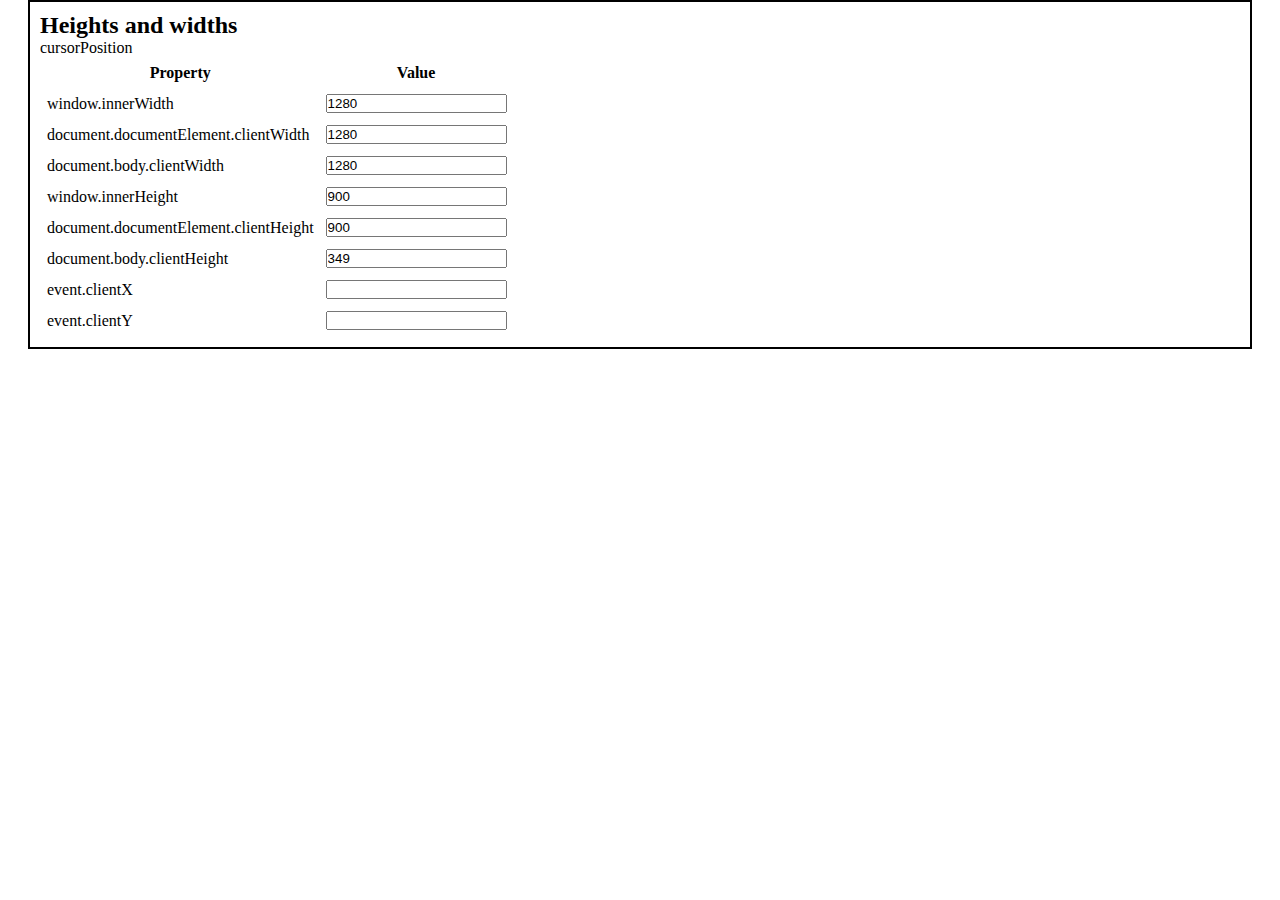
<file: index.html>
<!DOCTYPE html>
<html lang="en">
<head>
  <meta charset="UTF-8">
  <meta name="viewport" content="width=device-width, initial-scale=1.0">
  <title>Document</title>
  <link rel="stylesheet" href="style.css">
</head>
<body>
  <div class="body">
    
    <h2>Heights and widths</h2>
    
    <table >
      <tr>
        <th>Property</th>
        <th>Value</th>
      </tr>
      <tr>
        <td>window.innerWidth</td>
        <td><input type="number" name="innerWidth" id="innerWidth" readonly></td>
      </tr>
      <tr>
        <td>document.documentElement.clientWidth </td>
        <td><input type="number" name="clientWidth" id="clientWidth" readonly></td>
      </tr>
      <tr>
        <td>document.body.clientWidth</td>
        <td><input type="number" name="bodyClientWidth" id="bodyClientWidth" readonly></td>
      </tr>
      <tr>
        <td>window.innerHeight</td>
        <td><input type="number" name="innerHeight" id="innerHeight" readonly></td>
      </tr>
      <tr>
        <td>document.documentElement.clientHeight </td>
        <td><input type="number" name="clientHeight" id="clientHeight" readonly></td>
      </tr>
      <tr>
        <td>document.body.clientHeight</td>
        <td><input type="number" name="bodyClientHeight" id="bodyClientHeight" readonly></td>
      </tr>
      <tr>
        <td>event.clientX</td>
        <td><input type="number" name="clientX" id="clientX" readonly></td>
      </tr>
      <tr>
        <td>event.clientY</td>
        <td><input type="number" name="clientY" id="clientY" readonly></td>
      </tr>cursorPosition
    </table>
  </div>
  <script src="script.js"></script>
</body>
</html>
</file>
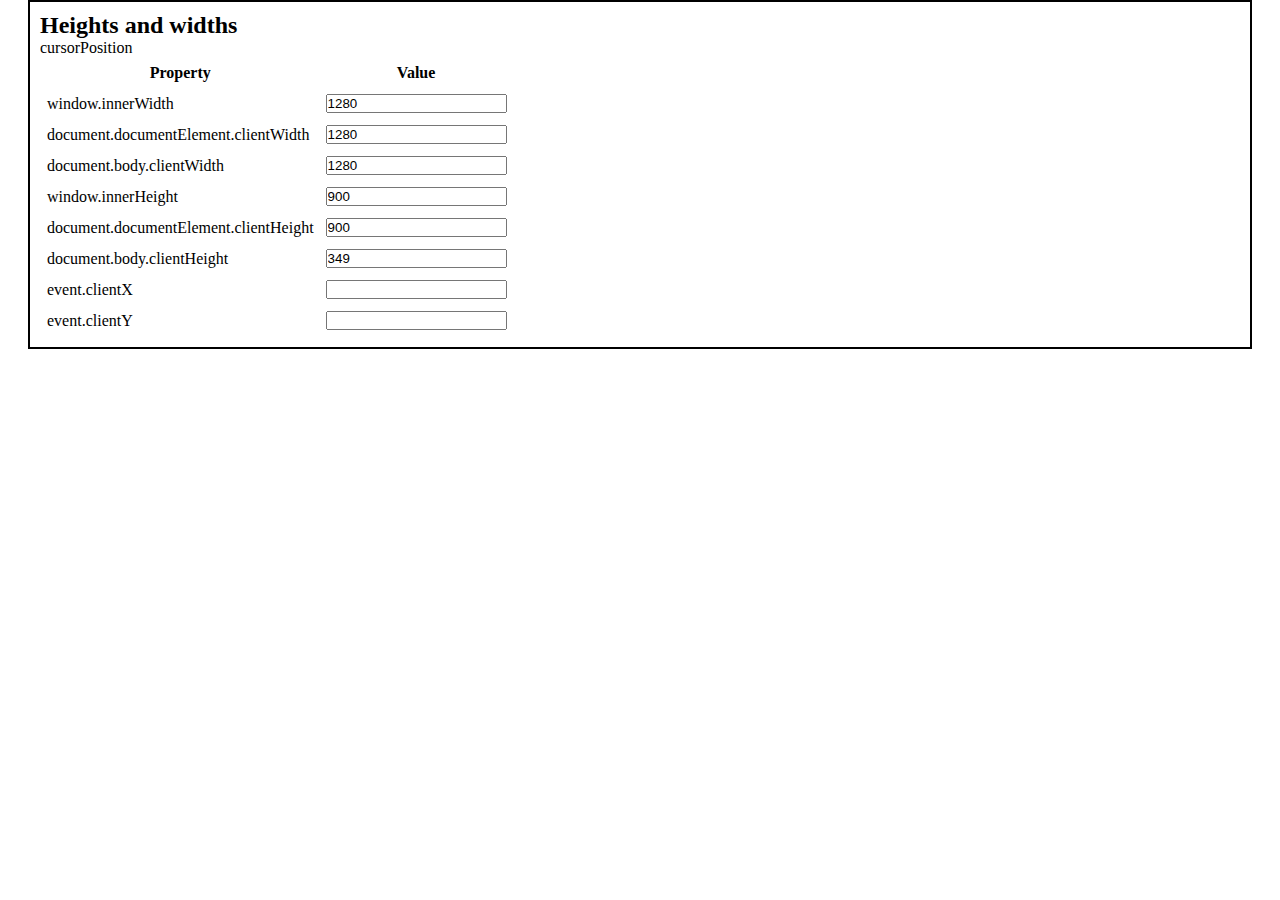
<file: cursor-tracker/index.html>
<!DOCTYPE html>
<html lang="en">
<head>
  <meta charset="UTF-8">
  <meta name="viewport" content="width=device-width, initial-scale=1.0">
  <title>Document</title>
  <link rel="stylesheet" href="style.css">
</head>
<body>
  <div class="body">
    
    <h2>Heights and widths</h2>
    
    <table >
      <tr>
        <th>Property</th>
        <th>Value</th>
      </tr>
      <tr>
        <td>window.innerWidth</td>
        <td><input type="number" name="innerWidth" id="innerWidth" readonly></td>
      </tr>
      <tr>
        <td>document.documentElement.clientWidth </td>
        <td><input type="number" name="clientWidth" id="clientWidth" readonly></td>
      </tr>
      <tr>
        <td>document.body.clientWidth</td>
        <td><input type="number" name="bodyClientWidth" id="bodyClientWidth" readonly></td>
      </tr>
      <tr>
        <td>window.innerHeight</td>
        <td><input type="number" name="innerHeight" id="innerHeight" readonly></td>
      </tr>
      <tr>
        <td>document.documentElement.clientHeight </td>
        <td><input type="number" name="clientHeight" id="clientHeight" readonly></td>
      </tr>
      <tr>
        <td>document.body.clientHeight</td>
        <td><input type="number" name="bodyClientHeight" id="bodyClientHeight" readonly></td>
      </tr>
      <tr>
        <td>event.clientX</td>
        <td><input type="number" name="clientX" id="clientX" readonly></td>
      </tr>
      <tr>
        <td>event.clientY</td>
        <td><input type="number" name="clientY" id="clientY" readonly></td>
      </tr>cursorPosition
    </table>
  </div>
  <script src="script.js"></script>
</body>
</html>
</file>
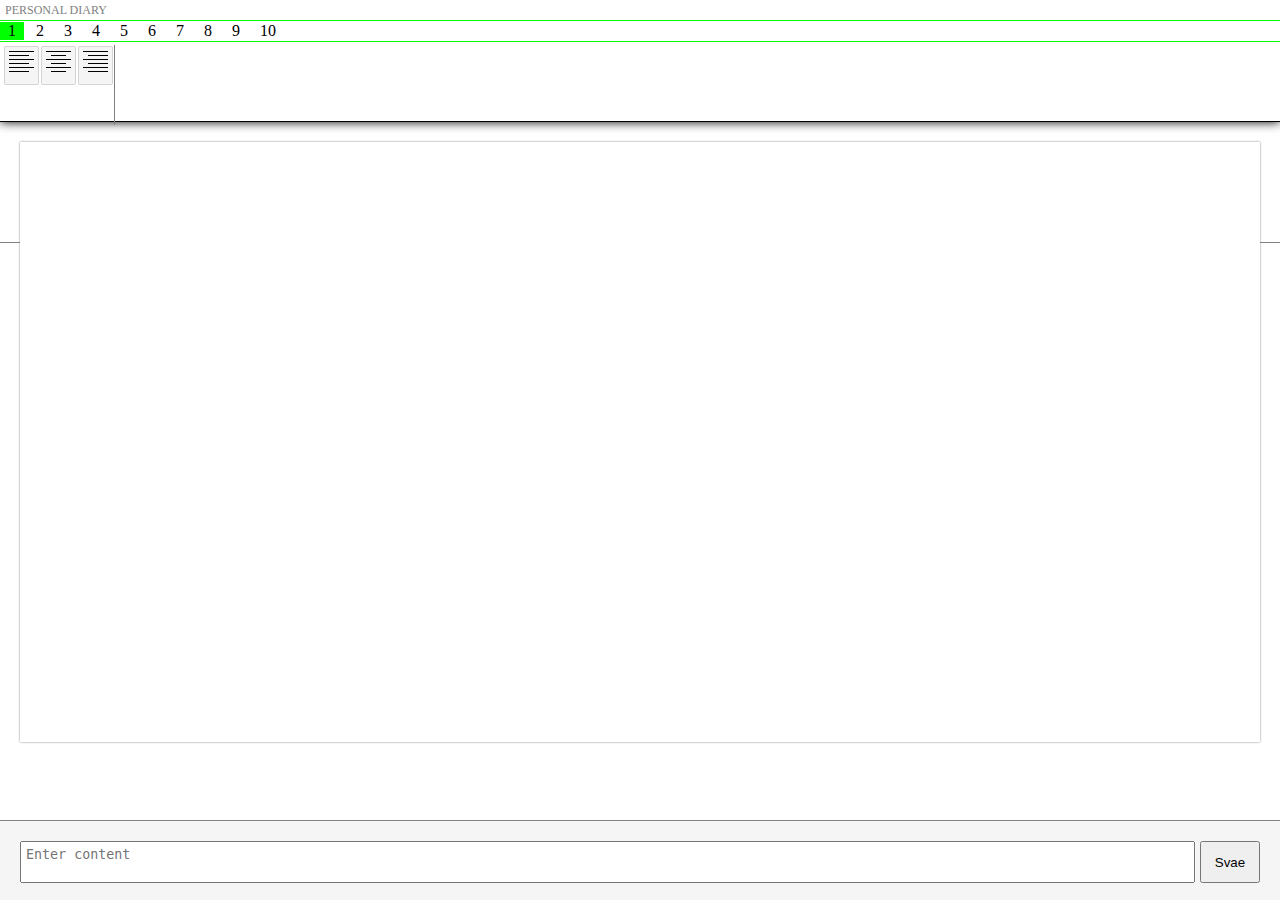
<file: personal-diary/index.html>
<!DOCTYPE html>
<html>
    <head>
        <title>Personal Diary</title>
        <meta charset="UTF-8">
        <meta name="description" content="personal diary">
        <meta name="Author" content="digambar kumbhar">
        <meta naem="keyword" content="HTML, CSS, JavaScript">
        <link rel="stylesheet" href="style.css">
    </head>
    <body>
        <div class="w-page">
            <header>
                <div class="top">
                    <span class="title">PERSONAL DIARY</span>
                </div>
                <div class="second-top">
                    <nav class="tab-box-nav">
                        <span class="aaaaaa1 active" onclick="aaaaaa(event, 'aaazaa1')">1</span>
                        <span class="aaaaaa1 var" onclick="aaaaaa(event, 'aaaaaa1')">2</span>
                        <span class="aaaaaa1 var" onclick="aaaaaa(event, 'aaaaab1')">3</span>
                        <span class="aaaaaa1 var" onclick="aaaaaa(event, 'aaaaac1')">4</span>
                        <span class="aaaaaa1 var" onclick="aaaaaa(event, 'aaaaad1')">5</span>
                        <span class="aaaaaa1 var" onclick="aaaaaa(event, 'aaaaae1')">6</span>
                        <span class="aaaaaa1 var" onclick="aaaaaa(event, 'aaaaaf1')">7</span>
                        <span class="aaaaaa1 var" onclick="aaaaaa(event, 'aaaaag1')">8</span>
                        <span class="aaaaaa1 var" onclick="aaaaaa(event, 'aaaaah1')">9</span>
                        <span class="aaaaaa1 var" onclick="aaaaaa(event, 'aaaaai1')">10</span>
                    </nav>
                </div>
                <div class="controller-container">
                    <div class="aaaaab1 var tab-box-sa" id="aaazaa1">
                        <span style="display: inline-block; border-right:solid 1px gray;height:80px;padding:2px;box-sizing:border-box;">
                            <span class="icon icon01 var" id="text-left-01" onclick="button(event)">
                                <svg height="25px" width="25px">
                                    <g>
                                        <path d="M 0 0 L 25 0 L 25 1 L 0 1 Z"/>
                                        <path d="M 0 4 L 20 4 L 20 5 L 0 5 Z" />
                                        <path d="M 0 8 L 25 8 L 25 9 L 0 9 Z" />
                                        <path d="M 0 12 L 20 12 L 20 13 L 0 13 Z" />
                                        <path d="M 0 16 L 25 16 L 25 17 L 0 17 Z" />
                                        <path d="M 0 20 L 20 20 L 20 21 L 0 21 Z" />
                                    </g>
                                </svg>
                            </span>
                            <span class="icon icon01 var" onclick="button(event)">
                                <svg height="25px" width="25px">
                                    <g>
                                        <path d="M 0 0 L 25 0 L 25 1 L 0 1 Z"/>
                                        <path d="M 5 4 L 20 4 L 20 5 L 5 5 Z"/>
                                        <path d="M 0 8 L 25 8 L 25 9 L 0 9 Z"/>
                                        <path d="M 5 12 L 20 12 L 20 13 L 5 13 Z"/>
                                        <path d="M 0 16 L 25 16 L 25 17 L 0 17 Z"/>
                                        <path d="M 5 20 L 20 20 L 20 21 L 5 21 Z"/>
                                    </g>
                                </svg>
                            </span>
                            <span class="icon icon01 var" onclick="button(event)">
                                <svg height="25px" width="25px">
                                    <g>
                                        <path d="M 0 0 L 25 0 L 25 1 L 0 1 Z"/>
                                        <path d="M 5 4 L 25 4 L 25 5 L 5 5 Z"/>
                                        <path d="M 0 8 L 25 8 L 25 9 L 0 9 Z"/>
                                        <path d="M 5 12 L 25 12 L 25 13 L 5 13 Z"/>
                                        <path d="M 0 16 L 25 16 L 25 17 L 0 17 Z"/>
                                        <path d="M 5 20 L 25 20 L 25 21 L 5 21 Z"/>
                                    </g>
                                </svg>
                            </span>
                        </span>
                    </div>
                    <div class="aaaaab1 hidden tab-box-sa" id="aaaaaa1">widndow 2</div>
                    <div class="aaaaab1 hidden tab-box-sa" id="aaaaab1">widndow 3</div>
                    <div class="aaaaab1 hidden tab-box-sa" id="aaaaac1">widndow 4</div>
                    <div class="aaaaab1 hidden tab-box-sa" id="aaaaad1">widndow 5</div>
                    <div class="aaaaab1 hidden tab-box-sa" id="aaaaae1">widndow 6</div>
                    <div class="aaaaab1 hidden tab-box-sa" id="aaaaaf1">widndow 7</div>
                    <div class="aaaaab1 hidden tab-box-sa" id="aaaaag1">widndow 8</div>
                    <div class="aaaaab1 hidden tab-box-sa" id="aaaaah1">widndow 9</div>
                    <div class="aaaaab1 hidden tab-box-sa" id="aaaaai1">widndow 10</div>
                </div>
            </header>
            <div class="page-content">
                <div class="box-a">
                    <div class="page" id="diary-page"></div>
                </div>
            </div>
            <footer>
                <div class="container">
                    <textarea id="src-input" placeholder="Enter content"></textarea>
                    <button onclick="addData()">Svae</button>
                </div>
            </footer>
        </div>
        <script src="script.js"></script>
        <script src="design-contents-1.js"  language="javascript" type="text/javascript"></script>
    </body>
</html>
</file>
<file: style.css>
* {
  margin: 0;
  padding: 0;
}
.body {
  margin: 0 auto;
  max-width: 1200px;
  border: black 2px solid;
  padding: 10px;
}
td, th {
  padding: 5px;
}
</file>
<file: cursor-tracker/style.css>
* {
  margin: 0;
  padding: 0;
}
.body {
  margin: 0 auto;
  max-width: 1200px;
  border: black 2px solid;
  padding: 10px;
}
td, th {
  padding: 5px;
}
</file>
<file: personal-diary/style.css>
* {
    padding: 0;
    margin: 0;
}
.w-page {
    max-width: 1300px;
    box-shadow: 0 0 10px black;
    margin: 0 auto;
}
header .top,
header .second-top {
    height: 20px;
    width: 100%;
    border-bottom: 1px solid lime;
    display: flex;
    align-items: center;
}
header .top span {
    padding: 0 5px;
    color: gray;
    font-size: 12px;
}
header .second-top nav span {
    display: inline-block;
    /* background-color: red; */
    padding: 0 8px;
}
header .second-top nav span:hover {
    background-color: whitesmoke;
    cursor: pointer;
}
header .controller-container {
    height: 80px;
    border-bottom: 1px solid black;
    box-sizing: border-box;
}
header .right {
    /* background-color: red; */
    height: 80px;
    width: 60px;
    float: right;
    display: flex;
    justify-content: center;
    align-items: center;
    box-sizing: border-box;
    border-bottom: 1px soild transparent;
}
header .right .icon01 {
    /* background-color: lime; */
    height: 30px;
    width: 30px;
    display: grid;
    grid-template-rows: auto auto auto;
    grid-gap: 6px;
}
header .right:hover {
    background-color: whitesmoke;
    cursor: pointer;
    border-bottom: solid 1px red;
}
header .right .icon01 span {
    display: 0block;
    height: 5px;
    width: 30px;
    background-color: gray;
}
header .icon01 {
    padding: 4px;
    display: inline-block;
    background-color: whitesmoke;
    box-shadow: 0 0 1px black;
}
header .icon:hover {
    background-color: #0080ff50;
}
header .tab-box-sa {
    padding: 3px;
}
.page-content {
    position: fixed;
    top: 122px;
    bottom: 80px;
    overflow: auto;
    width: 100%;
}
.page-content .box-a {
    padding: 20px;
    height: 80px;
    border-bottom: 1px solid gray;
}
.page {
    height: 600px;
    background-color: white;
    box-shadow: gray 0 0 2px;
}
footer {
    position: fixed;
    bottom: 0;
    width: 100%;
    height: 80px;
    border-top: solid 1px gray;
    padding: 20px;
    background-color: whitesmoke;
    box-sizing: border-box;
}
footer .container {
    display: grid;
    grid-template-columns: auto 60px;
    grid-gap: 5px;
}
footer .container textarea {
    resize: none;
    padding: 5px;
    box-sizing: border-box;
    outline: none;
}
.hidden {
    display: none;
}
.active {
    background-color: lime !important;
}
</file>
